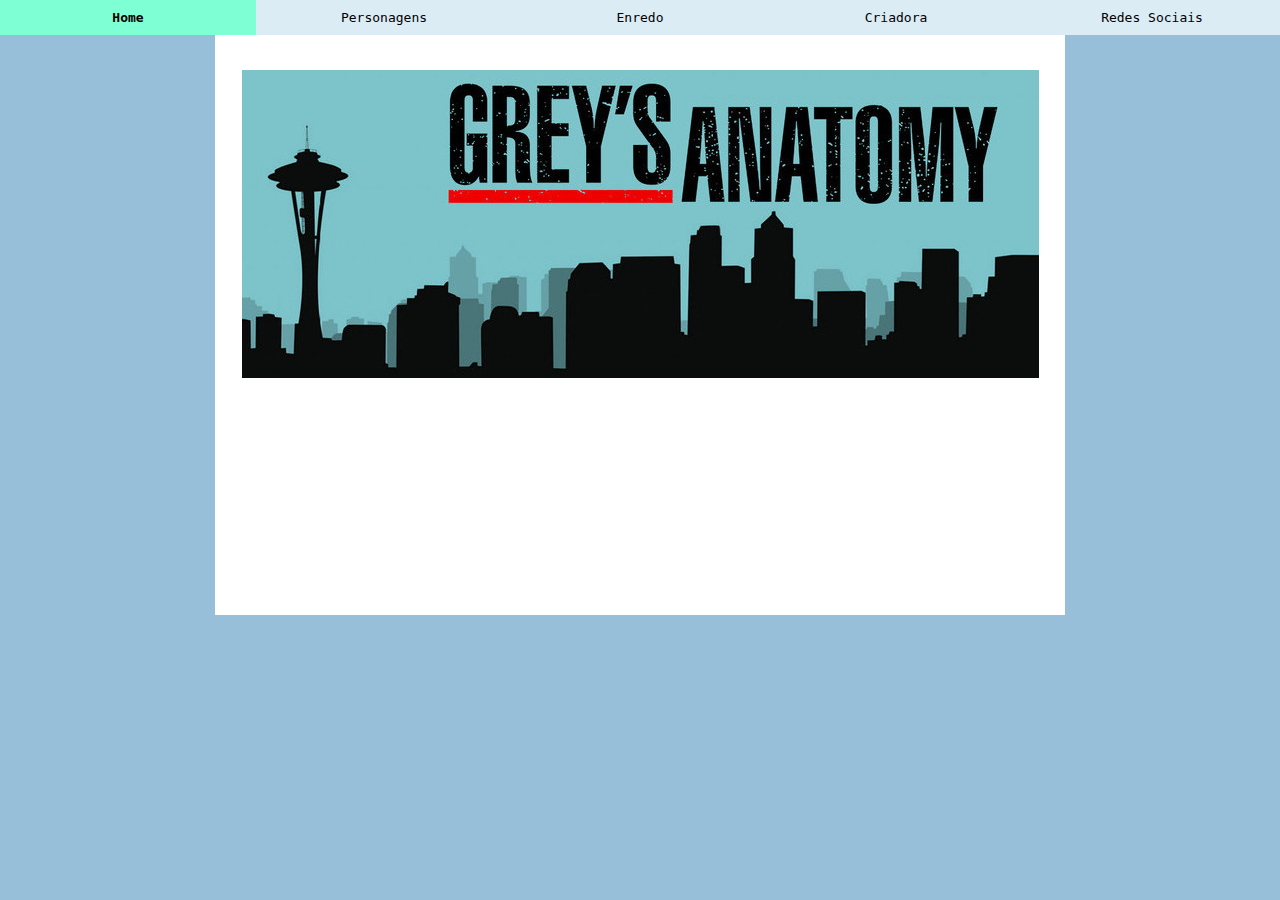
<file: index.html>
<!DOCTYPE html>
<html lang="pt-br">

<head>
    <meta charset="UTF-8">
    <meta http-equiv="X-UA-Compatible" content="IE=edge">
    <meta name="viewport" content="width=device-width, initial-scale=1.0">
    <link rel="stylesheet" href="style.css">
    <title>Luana</title>

</head>

<body>
    <header>
        <nav id="navegacao-principal">
            <ul id="menu-principal">
                <li><a href="#">Home</a></li>
                <li><a href="Personagem.html">Personagens</a>
                    <ul class="dropdown">
                        <li><a href="Personagem.html#MeridithGrey">Meridith Grey</a></li>
                        <li><a href="Personagem.html#CristinaYang">Cristina Yang</a></li>
                        <li><a href="Personagem.html#DerekShepherd">Derek Shepherd</a></li>
                        <li><a href="Personagem.html#Outros">Outros</a></li>
                    </ul>
                </li>
                <li><a href="Enredo.html">Enredo</a>
                    <ul class="dropdown">
                        <li><a href="#">Temporadas</a></li>
                        <li><a href="#">Plataformas</a></li>
                        <li><a href="#">Canais</a></li>
                    </ul>
                </li>
                <li><a href="Criadora.html">Criadora</a>
                    <ul class="dropdown">
                        <li><a href="#">Biografia</a></li>
                        
                    </ul>
                </li>
                <li><a href="RedesSociais.html">Redes Sociais</a>
                    <ul class="dropdown">
                        <li><a href="#">Instagram</a></li>
                        <li><a href="#">Facebook</a></li>
                        <li><a href="#">Twiter</a></li>
                    </ul>
                </li>

            </ul>
        </nav>
    </header>
    <main id="pagepricipal">

        
        <section>
            <img src="greys_logo (1) (1) (1).jpg" alt="logo">
        </section>

    </main>
</body>

</html>
</file>
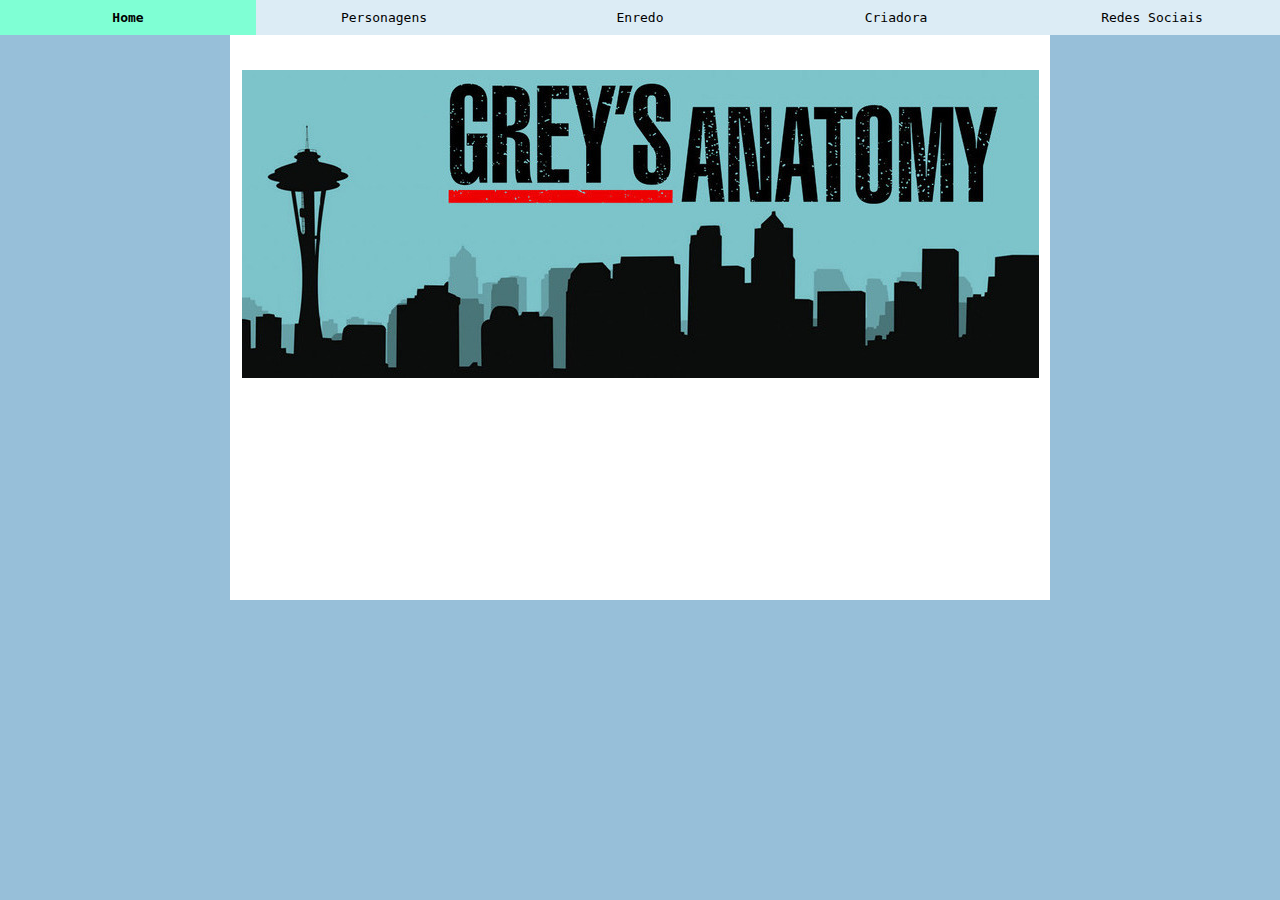
<file: Menu Dropdown/index.html>
<!DOCTYPE html>
<html lang="pt-br">

<head>
    <meta charset="UTF-8">
    <meta http-equiv="X-UA-Compatible" content="IE=edge">
    <meta name="viewport" content="width=device-width, initial-scale=1.0">
    <title>Luana</title>
    <style>
        * {
            margin: 0;
            padding: 0;
        }

        body {
            font-family: Arial, Helvetica, sans-serif;
            background-color: #97BFD9;
            /*background-image: linear-gradient(to left, rgba(237, 69, 97, 0.132), rgb(34, 173, 164));*/
            /*background-attachment: fixed;*/
        }

        #navegacao-principal {
            position: absolute;
            background-color: rgb(220, 236, 245);
            /*float: left;*/
            width: 100%;
        }

        nav#navegacao-principal ul {
            width: 100%;
            font-family: monospace;
            list-style: none;
        }

        nav#navegacao-principal li {
            width: 20%;
        }

        nav#navegacao-principal ul li ul li {
            display: block;
            width: 100%;
        }



        #menu-principal li {
            /*background-color: rgb(0, 0, 0);*/
            /*display: block;*/
            float: left;
            /*padding: 15px; os 20% não deu certo por que aqui tava fazendo que ficasse largo em todos lados melhor fazer da segunte maneira*/
            padding-top: 10px;
            padding-bottom: 10px;
            position: relative;
            text-decoration: none;
            transition-duration: 0.5s;
            text-align: center;

        }

        #menu-principal li a {
            color: black;
            text-decoration: none;


        }

        .dropdown {
            visibility: hidden;
            opacity: 0;
            /*min-width: 5rem;*/
            position: absolute;
            transition: absolute;
            transition: all 0.5 ease;
            margin-top: 10px;
            left: 20px;
            display: none;
            background-color: blue;

            /*box-shadow: 0px 0px 16 0px rgba(0, 0, 0, 0.859);*/
        }

        /*.dropdown li {
            clear: both;
            width: 100%
        }*/

        #menu-principal li:hover,
        #menu-principal li:focus-within {
            background-color: aquamarine;
            cursor: pointer;
            font-weight: bold;
            transition: 0.3s;


        }

        #menu-principal ul li:active {
            background-color: rgb(82, 185, 245);


        }

        #menu-principal li a:hover {
            color: rgb(166, 0, 255);
        }

        #menu-principal li:hover>ul,
        #menu-principal li:focus-within,
        .dropdown ul:hover,
        .dropdown ul:focus {
            visibility: visible;
            opacity: 1;
            display: block;
            background-color: rgb(154, 203, 234);




        }


        main {
            display: block;
            width: 820px;
            height: 550px;
            background-color: #FFFFFF;

            margin: auto;
            padding-top: 50px;

        }

        section {
            margin-top: 20px;
            text-align: center;
        }

        #grayp {
            text-align: center;
        }
    </style>
</head>

<body>
    <header>
        <nav id="navegacao-principal">
            <ul id="menu-principal">
                <li><a href="#">Home</a></li>
                <li><a href="#">Personagens</a>
                    <ul class="dropdown">
                        <li><a href="#">Meridith Grey</a></li>
                        <li><a href="#">Cristina Yang</a></li>
                        <li><a href="#">Derek Shepherd</a></li>
                        <li><a href="#">Outros</a></li>
                    </ul>
                </li>
                <li><a href="#">Enredo</a>
                    <ul class="dropdown">
                        <li><a href="#">Temporadas</a></li>
                        <li><a href="#">Plataformas</a></li>
                        <li><a href="#">Canais</a></li>
                    </ul>
                </li>
                <li><a href="#">Criadora</a>
                    <ul class="dropdown">
                        <li><a href="#">Biografia</a></li>
                        <li><a href="#">Biografia</a></li>
                        <li><a href="#">Biografia</a></li>
                    </ul>
                </li>
                <li><a href="#">Redes Sociais</a>
                    <ul class="dropdown">
                        <li><a href="#">Instagram</a></li>
                        <li><a href="#">Facebook</a></li>
                        <li><a href="#">Twiter</a></li>
                    </ul>
                </li>

            </ul>
        </nav>
    </header>
    <main>

        
        <section>
            <img src="greys_logo (1) (1) (1).jpg" alt="logo">
        </section>

    </main>
</body>

</html>
</file>
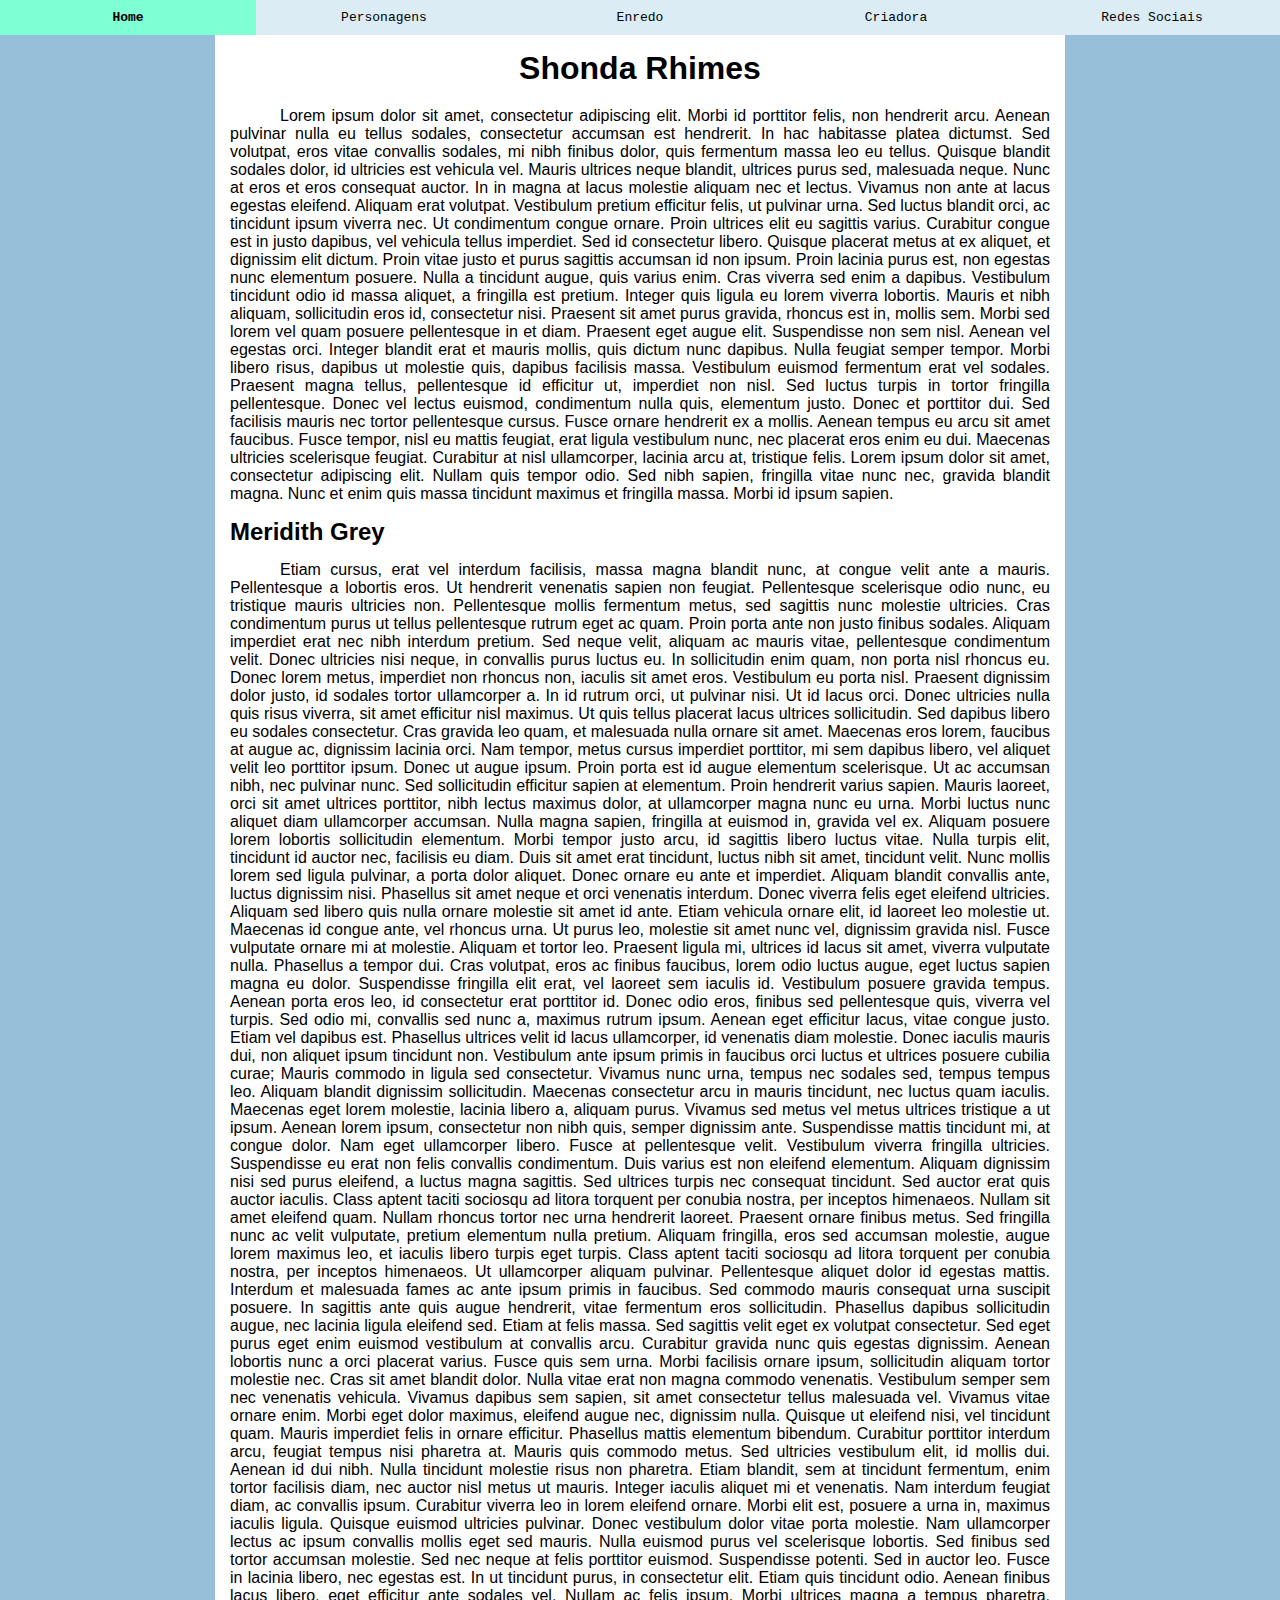
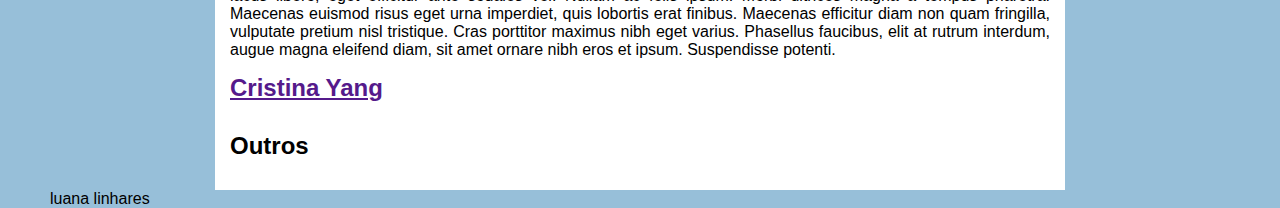
<file: Criadora.html>
<!DOCTYPE html>
<html lang="pt-br">

<head>
    <meta charset="UTF-8">
    <meta http-equiv="X-UA-Compatible" content="IE=edge">
    <meta name="viewport" content="width=device-width, initial-scale=1.0">
    <title>Luana</title>
    <link rel="stylesheet" href="style.css">

</head>

<body>
    <header>
        <nav id="navegacao-principal">
            <ul id="menu-principal">
                <li><a href="#">Home</a></li>
                <li><a href="Personagem.html">Personagens</a>
                    <ul class="dropdown">
                        <li><a href="Personagem.html#MeridithGrey">Meridith Grey</a></li>
                        <li><a href="#">Cristina Yang</a></li>
                        <li><a href="#">Derek Shepherd</a></li>
                        <li><a href="#">Outros</a></li>
                    </ul>
                </li>
                <li><a href="Enredo.html">Enredo</a>
                    <ul class="dropdown">
                        <li><a href="#">Temporadas</a></li>
                        <li><a href="#">Plataformas</a></li>
                        <li><a href="#">Canais</a></li>
                    </ul>
                </li>
                <li><a href="Criadora.html">Criadora</a>
                    <ul class="dropdown">
                        <li><a href="#">Biografia</a></li>
                        
                    </ul>
                </li>
                <li><a href="RedesSociais.html">Redes Sociais</a>
                    <ul class="dropdown">
                        <li><a href="#">Instagram</a></li>
                        <li><a href="#">Facebook</a></li>
                        <li><a href="#">Twiter</a></li>
                    </ul>
                </li>

            </ul>
        </nav>
    </header>

    <main id="page">
        <h1>Shonda Rhimes</h1>
        <p>Lorem ipsum dolor sit amet, consectetur adipiscing elit. Morbi id porttitor felis, non hendrerit arcu. Aenean
            pulvinar nulla eu tellus sodales, consectetur accumsan est hendrerit. In hac habitasse platea dictumst. Sed
            volutpat, eros vitae convallis sodales, mi nibh finibus dolor, quis fermentum massa leo eu tellus. Quisque
            blandit sodales dolor, id ultricies est vehicula vel. Mauris ultrices neque blandit, ultrices purus sed,
            malesuada neque. Nunc at eros et eros consequat auctor. In in magna at lacus molestie aliquam nec et lectus.
            Vivamus non ante at lacus egestas eleifend. Aliquam erat volutpat. Vestibulum pretium efficitur felis, ut
            pulvinar urna. Sed luctus blandit orci, ac tincidunt ipsum viverra nec. Ut condimentum congue ornare. Proin
            ultrices elit eu sagittis varius. Curabitur congue est in justo dapibus, vel vehicula tellus imperdiet. Sed
            id consectetur libero.

            Quisque placerat metus at ex aliquet, et dignissim elit dictum. Proin vitae justo et purus sagittis accumsan
            id non ipsum. Proin lacinia purus est, non egestas nunc elementum posuere. Nulla a tincidunt augue, quis
            varius enim. Cras viverra sed enim a dapibus. Vestibulum tincidunt odio id massa aliquet, a fringilla est
            pretium. Integer quis ligula eu lorem viverra lobortis. Mauris et nibh aliquam, sollicitudin eros id,
            consectetur nisi. Praesent sit amet purus gravida, rhoncus est in, mollis sem. Morbi sed lorem vel quam
            posuere pellentesque in et diam. Praesent eget augue elit. Suspendisse non sem nisl. Aenean vel egestas
            orci. Integer blandit erat et mauris mollis, quis dictum nunc dapibus. Nulla feugiat semper tempor. Morbi
            libero risus, dapibus ut molestie quis, dapibus facilisis massa.

            Vestibulum euismod fermentum erat vel sodales. Praesent magna tellus, pellentesque id efficitur ut,
            imperdiet non nisl. Sed luctus turpis in tortor fringilla pellentesque. Donec vel lectus euismod,
            condimentum nulla quis, elementum justo. Donec et porttitor dui. Sed facilisis mauris nec tortor
            pellentesque cursus. Fusce ornare hendrerit ex a mollis.

            Aenean tempus eu arcu sit amet faucibus. Fusce tempor, nisl eu mattis feugiat, erat ligula vestibulum nunc,
            nec placerat eros enim eu dui. Maecenas ultricies scelerisque feugiat. Curabitur at nisl ullamcorper,
            lacinia arcu at, tristique felis. Lorem ipsum dolor sit amet, consectetur adipiscing elit. Nullam quis
            tempor odio. Sed nibh sapien, fringilla vitae nunc nec, gravida blandit magna. Nunc et enim quis massa
            tincidunt maximus et fringilla massa. Morbi id ipsum sapien.</p>
        <h2 id="MeridithGrey">Meridith Grey</h2>
        <p>
            Etiam cursus, erat vel interdum facilisis, massa magna blandit nunc, at congue velit ante a mauris.
            Pellentesque a lobortis eros. Ut hendrerit venenatis sapien non feugiat. Pellentesque scelerisque odio nunc,
            eu tristique mauris ultricies non. Pellentesque mollis fermentum metus, sed sagittis nunc molestie
            ultricies. Cras condimentum purus ut tellus pellentesque rutrum eget ac quam. Proin porta ante non justo
            finibus sodales. Aliquam imperdiet erat nec nibh interdum pretium. Sed neque velit, aliquam ac mauris vitae,
            pellentesque condimentum velit.

            Donec ultricies nisi neque, in convallis purus luctus eu. In sollicitudin enim quam, non porta nisl rhoncus
            eu. Donec lorem metus, imperdiet non rhoncus non, iaculis sit amet eros. Vestibulum eu porta nisl. Praesent
            dignissim dolor justo, id sodales tortor ullamcorper a. In id rutrum orci, ut pulvinar nisi. Ut id lacus
            orci. Donec ultricies nulla quis risus viverra, sit amet efficitur nisl maximus. Ut quis tellus placerat
            lacus ultrices sollicitudin.

            Sed dapibus libero eu sodales consectetur. Cras gravida leo quam, et malesuada nulla ornare sit amet.
            Maecenas eros lorem, faucibus at augue ac, dignissim lacinia orci. Nam tempor, metus cursus imperdiet
            porttitor, mi sem dapibus libero, vel aliquet velit leo porttitor ipsum. Donec ut augue ipsum. Proin porta
            est id augue elementum scelerisque. Ut ac accumsan nibh, nec pulvinar nunc. Sed sollicitudin efficitur
            sapien at elementum. Proin hendrerit varius sapien. Mauris laoreet, orci sit amet ultrices porttitor, nibh
            lectus maximus dolor, at ullamcorper magna nunc eu urna. Morbi luctus nunc aliquet diam ullamcorper
            accumsan.

            Nulla magna sapien, fringilla at euismod in, gravida vel ex. Aliquam posuere lorem lobortis sollicitudin
            elementum. Morbi tempor justo arcu, id sagittis libero luctus vitae. Nulla turpis elit, tincidunt id auctor
            nec, facilisis eu diam. Duis sit amet erat tincidunt, luctus nibh sit amet, tincidunt velit. Nunc mollis
            lorem sed ligula pulvinar, a porta dolor aliquet. Donec ornare eu ante et imperdiet. Aliquam blandit
            convallis ante, luctus dignissim nisi. Phasellus sit amet neque et orci venenatis interdum. Donec viverra
            felis eget eleifend ultricies. Aliquam sed libero quis nulla ornare molestie sit amet id ante. Etiam
            vehicula ornare elit, id laoreet leo molestie ut. Maecenas id congue ante, vel rhoncus urna.

            Ut purus leo, molestie sit amet nunc vel, dignissim gravida nisl. Fusce vulputate ornare mi at molestie.
            Aliquam et tortor leo. Praesent ligula mi, ultrices id lacus sit amet, viverra vulputate nulla. Phasellus a
            tempor dui. Cras volutpat, eros ac finibus faucibus, lorem odio luctus augue, eget luctus sapien magna eu
            dolor. Suspendisse fringilla elit erat, vel laoreet sem iaculis id. Vestibulum posuere gravida tempus.
            Aenean porta eros leo, id consectetur erat porttitor id. Donec odio eros, finibus sed pellentesque quis,
            viverra vel turpis. Sed odio mi, convallis sed nunc a, maximus rutrum ipsum. Aenean eget efficitur lacus,
            vitae congue justo. Etiam vel dapibus est. Phasellus ultrices velit id lacus ullamcorper, id venenatis diam
            molestie. Donec iaculis mauris dui, non aliquet ipsum tincidunt non.

            Vestibulum ante ipsum primis in faucibus orci luctus et ultrices posuere cubilia curae; Mauris commodo in
            ligula sed consectetur. Vivamus nunc urna, tempus nec sodales sed, tempus tempus leo. Aliquam blandit
            dignissim sollicitudin. Maecenas consectetur arcu in mauris tincidunt, nec luctus quam iaculis. Maecenas
            eget lorem molestie, lacinia libero a, aliquam purus. Vivamus sed metus vel metus ultrices tristique a ut
            ipsum. Aenean lorem ipsum, consectetur non nibh quis, semper dignissim ante. Suspendisse mattis tincidunt
            mi, at congue dolor. Nam eget ullamcorper libero. Fusce at pellentesque velit. Vestibulum viverra fringilla
            ultricies.

            Suspendisse eu erat non felis convallis condimentum. Duis varius est non eleifend elementum. Aliquam
            dignissim nisi sed purus eleifend, a luctus magna sagittis. Sed ultrices turpis nec consequat tincidunt. Sed
            auctor erat quis auctor iaculis. Class aptent taciti sociosqu ad litora torquent per conubia nostra, per
            inceptos himenaeos. Nullam sit amet eleifend quam.

            Nullam rhoncus tortor nec urna hendrerit laoreet. Praesent ornare finibus metus. Sed fringilla nunc ac velit
            vulputate, pretium elementum nulla pretium. Aliquam fringilla, eros sed accumsan molestie, augue lorem
            maximus leo, et iaculis libero turpis eget turpis. Class aptent taciti sociosqu ad litora torquent per
            conubia nostra, per inceptos himenaeos. Ut ullamcorper aliquam pulvinar. Pellentesque aliquet dolor id
            egestas mattis. Interdum et malesuada fames ac ante ipsum primis in faucibus. Sed commodo mauris consequat
            urna suscipit posuere. In sagittis ante quis augue hendrerit, vitae fermentum eros sollicitudin. Phasellus
            dapibus sollicitudin augue, nec lacinia ligula eleifend sed. Etiam at felis massa. Sed sagittis velit eget
            ex volutpat consectetur. Sed eget purus eget enim euismod vestibulum at convallis arcu.

            Curabitur gravida nunc quis egestas dignissim. Aenean lobortis nunc a orci placerat varius. Fusce quis sem
            urna. Morbi facilisis ornare ipsum, sollicitudin aliquam tortor molestie nec. Cras sit amet blandit dolor.
            Nulla vitae erat non magna commodo venenatis. Vestibulum semper sem nec venenatis vehicula.

            Vivamus dapibus sem sapien, sit amet consectetur tellus malesuada vel. Vivamus vitae ornare enim. Morbi eget
            dolor maximus, eleifend augue nec, dignissim nulla. Quisque ut eleifend nisi, vel tincidunt quam. Mauris
            imperdiet felis in ornare efficitur. Phasellus mattis elementum bibendum. Curabitur porttitor interdum arcu,
            feugiat tempus nisi pharetra at. Mauris quis commodo metus. Sed ultricies vestibulum elit, id mollis dui.
            Aenean id dui nibh. Nulla tincidunt molestie risus non pharetra. Etiam blandit, sem at tincidunt fermentum,
            enim tortor facilisis diam, nec auctor nisl metus ut mauris.

            Integer iaculis aliquet mi et venenatis. Nam interdum feugiat diam, ac convallis ipsum. Curabitur viverra
            leo in lorem eleifend ornare. Morbi elit est, posuere a urna in, maximus iaculis ligula. Quisque euismod
            ultricies pulvinar. Donec vestibulum dolor vitae porta molestie. Nam ullamcorper lectus ac ipsum convallis
            mollis eget sed mauris. Nulla euismod purus vel scelerisque lobortis. Sed finibus sed tortor accumsan
            molestie. Sed nec neque at felis porttitor euismod. Suspendisse potenti.

            Sed in auctor leo. Fusce in lacinia libero, nec egestas est. In ut tincidunt purus, in consectetur elit.
            Etiam quis tincidunt odio. Aenean finibus lacus libero, eget efficitur ante sodales vel. Nullam ac felis
            ipsum. Morbi ultrices magna a tempus pharetra. Maecenas euismod risus eget urna imperdiet, quis lobortis
            erat finibus. Maecenas efficitur diam non quam fringilla, vulputate pretium nisl tristique. Cras porttitor
            maximus nibh eget varius. Phasellus faucibus, elit at rutrum interdum, augue magna eleifend diam, sit amet
            ornare nibh eros et ipsum. Suspendisse potenti.</p>
        <h2><a href="">Cristina Yang</a></h2>
        <h2>Outros</h2>

    </main>

    <footer>
        <p>luana linhares</p>
    </footer>


</body>

</html>
</file>
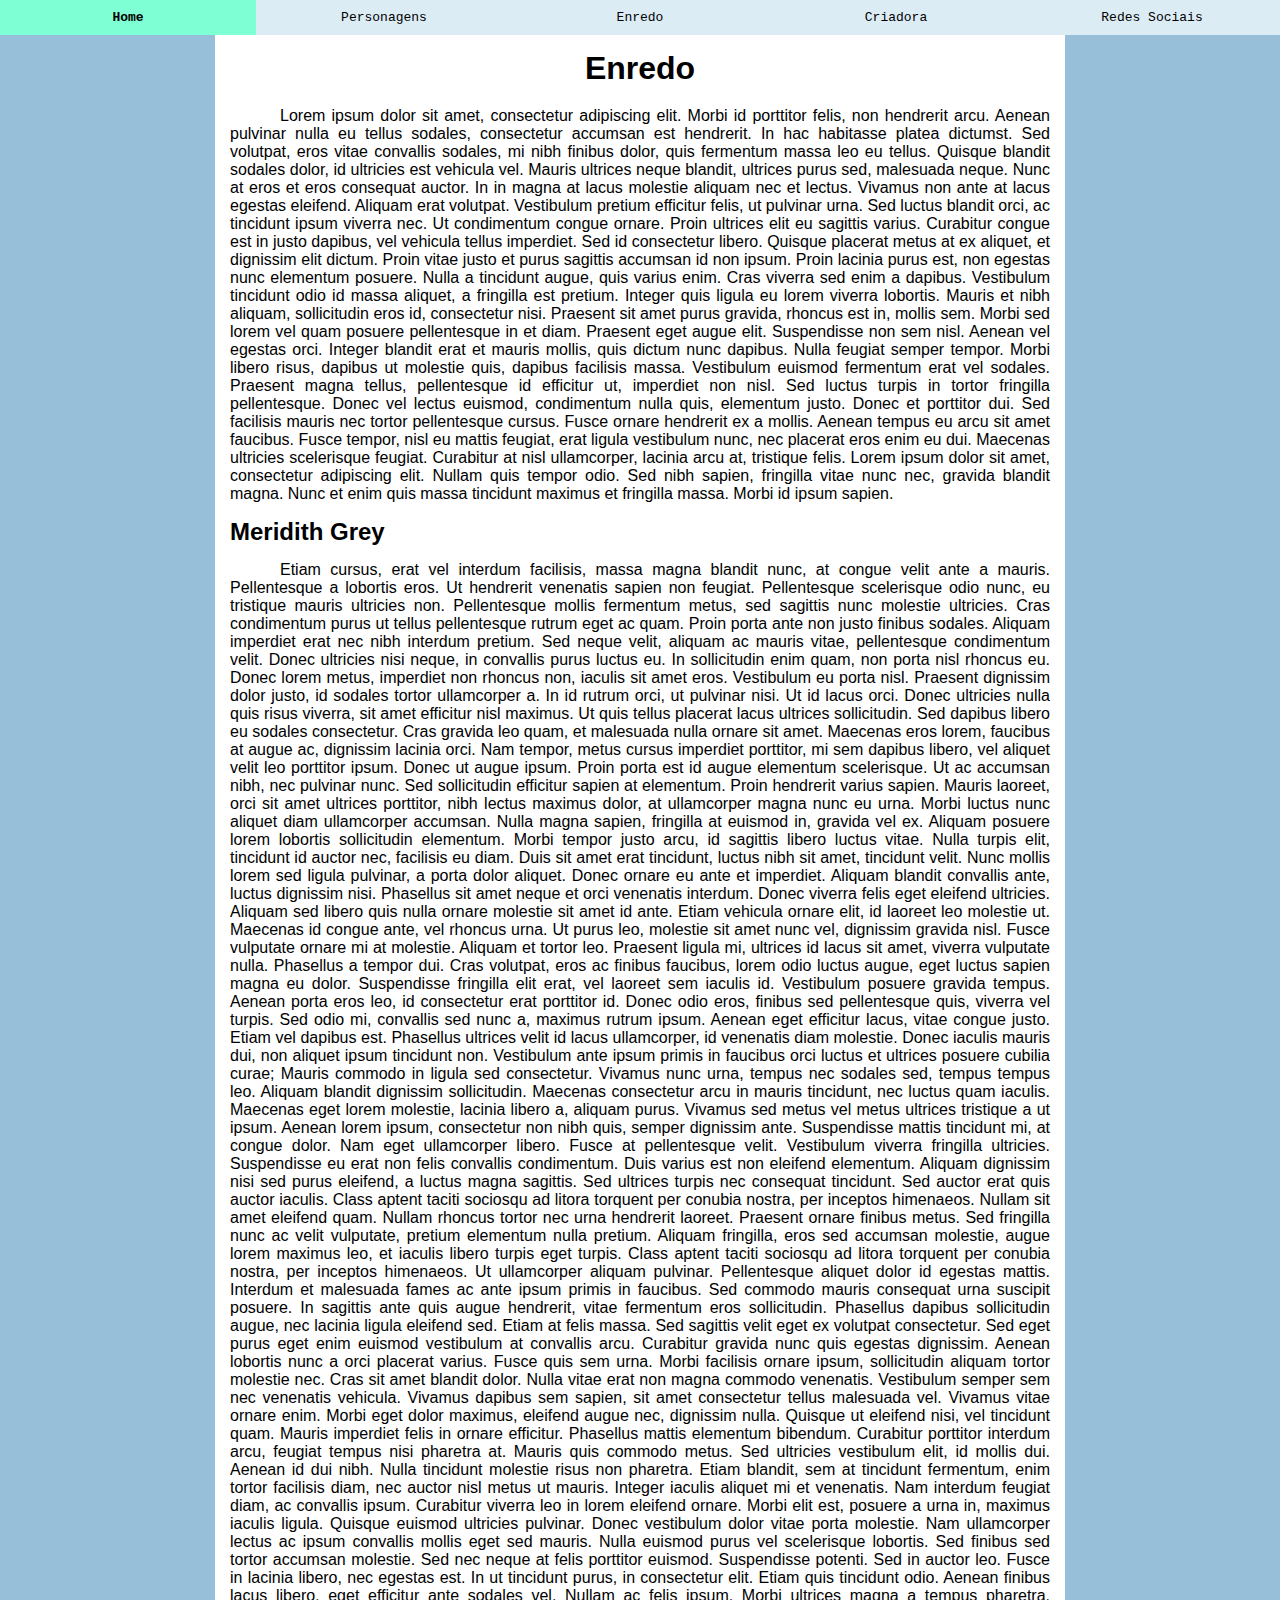
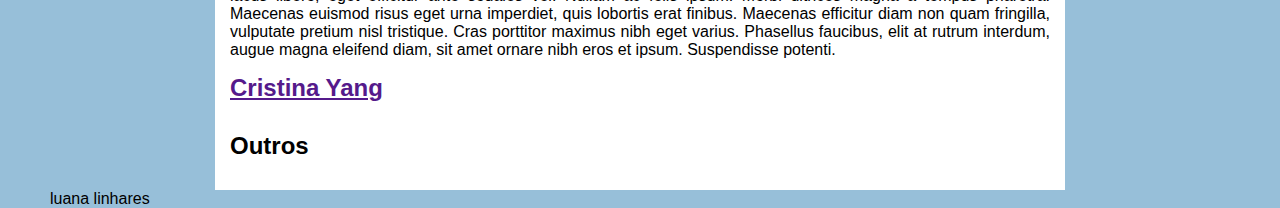
<file: Enredo.html>
<!DOCTYPE html>
<html lang="pt-br">

<head>
    <meta charset="UTF-8">
    <meta http-equiv="X-UA-Compatible" content="IE=edge">
    <meta name="viewport" content="width=device-width, initial-scale=1.0">
    <title>Luana</title>
    <link rel="stylesheet" href="style.css">

</head>

<body>
    <header>
        <nav id="navegacao-principal">
            <ul id="menu-principal">
                <li><a href="#">Home</a></li>
                <li><a href="Personagem.html">Personagens</a>
                    <ul class="dropdown">
                        <li><a href="Personagem.html#MeridithGrey">Meridith Grey</a></li>
                        <li><a href="#">Cristina Yang</a></li>
                        <li><a href="#">Derek Shepherd</a></li>
                        <li><a href="#">Outros</a></li>
                    </ul>
                </li>
                <li><a href="Enredo.html">Enredo</a>
                    <ul class="dropdown">
                        <li><a href="#">Temporadas</a></li>
                        <li><a href="#">Plataformas</a></li>
                        <li><a href="#">Canais</a></li>
                    </ul>
                </li>
                <li><a href="Criadora.html">Criadora</a>
                    <ul class="dropdown">
                        <li><a href="#">Biografia</a></li>

                    </ul>
                </li>
                <li><a href="RedesSociais.html">Redes Sociais</a>
                    <ul class="dropdown">
                        <li><a href="#">Instagram</a></li>
                        <li><a href="#">Facebook</a></li>
                        <li><a href="#">Twiter</a></li>
                    </ul>
                </li>

            </ul>
        </nav>
    </header>

    <main id="page">
        <h1>Enredo</h1>
        <p>Lorem ipsum dolor sit amet, consectetur adipiscing elit. Morbi id porttitor felis, non hendrerit arcu. Aenean
            pulvinar nulla eu tellus sodales, consectetur accumsan est hendrerit. In hac habitasse platea dictumst. Sed
            volutpat, eros vitae convallis sodales, mi nibh finibus dolor, quis fermentum massa leo eu tellus. Quisque
            blandit sodales dolor, id ultricies est vehicula vel. Mauris ultrices neque blandit, ultrices purus sed,
            malesuada neque. Nunc at eros et eros consequat auctor. In in magna at lacus molestie aliquam nec et lectus.
            Vivamus non ante at lacus egestas eleifend. Aliquam erat volutpat. Vestibulum pretium efficitur felis, ut
            pulvinar urna. Sed luctus blandit orci, ac tincidunt ipsum viverra nec. Ut condimentum congue ornare. Proin
            ultrices elit eu sagittis varius. Curabitur congue est in justo dapibus, vel vehicula tellus imperdiet. Sed
            id consectetur libero.

            Quisque placerat metus at ex aliquet, et dignissim elit dictum. Proin vitae justo et purus sagittis accumsan
            id non ipsum. Proin lacinia purus est, non egestas nunc elementum posuere. Nulla a tincidunt augue, quis
            varius enim. Cras viverra sed enim a dapibus. Vestibulum tincidunt odio id massa aliquet, a fringilla est
            pretium. Integer quis ligula eu lorem viverra lobortis. Mauris et nibh aliquam, sollicitudin eros id,
            consectetur nisi. Praesent sit amet purus gravida, rhoncus est in, mollis sem. Morbi sed lorem vel quam
            posuere pellentesque in et diam. Praesent eget augue elit. Suspendisse non sem nisl. Aenean vel egestas
            orci. Integer blandit erat et mauris mollis, quis dictum nunc dapibus. Nulla feugiat semper tempor. Morbi
            libero risus, dapibus ut molestie quis, dapibus facilisis massa.

            Vestibulum euismod fermentum erat vel sodales. Praesent magna tellus, pellentesque id efficitur ut,
            imperdiet non nisl. Sed luctus turpis in tortor fringilla pellentesque. Donec vel lectus euismod,
            condimentum nulla quis, elementum justo. Donec et porttitor dui. Sed facilisis mauris nec tortor
            pellentesque cursus. Fusce ornare hendrerit ex a mollis.

            Aenean tempus eu arcu sit amet faucibus. Fusce tempor, nisl eu mattis feugiat, erat ligula vestibulum nunc,
            nec placerat eros enim eu dui. Maecenas ultricies scelerisque feugiat. Curabitur at nisl ullamcorper,
            lacinia arcu at, tristique felis. Lorem ipsum dolor sit amet, consectetur adipiscing elit. Nullam quis
            tempor odio. Sed nibh sapien, fringilla vitae nunc nec, gravida blandit magna. Nunc et enim quis massa
            tincidunt maximus et fringilla massa. Morbi id ipsum sapien.</p>
        <h2 id="MeridithGrey">Meridith Grey</h2>
        <p>
            Etiam cursus, erat vel interdum facilisis, massa magna blandit nunc, at congue velit ante a mauris.
            Pellentesque a lobortis eros. Ut hendrerit venenatis sapien non feugiat. Pellentesque scelerisque odio nunc,
            eu tristique mauris ultricies non. Pellentesque mollis fermentum metus, sed sagittis nunc molestie
            ultricies. Cras condimentum purus ut tellus pellentesque rutrum eget ac quam. Proin porta ante non justo
            finibus sodales. Aliquam imperdiet erat nec nibh interdum pretium. Sed neque velit, aliquam ac mauris vitae,
            pellentesque condimentum velit.

            Donec ultricies nisi neque, in convallis purus luctus eu. In sollicitudin enim quam, non porta nisl rhoncus
            eu. Donec lorem metus, imperdiet non rhoncus non, iaculis sit amet eros. Vestibulum eu porta nisl. Praesent
            dignissim dolor justo, id sodales tortor ullamcorper a. In id rutrum orci, ut pulvinar nisi. Ut id lacus
            orci. Donec ultricies nulla quis risus viverra, sit amet efficitur nisl maximus. Ut quis tellus placerat
            lacus ultrices sollicitudin.

            Sed dapibus libero eu sodales consectetur. Cras gravida leo quam, et malesuada nulla ornare sit amet.
            Maecenas eros lorem, faucibus at augue ac, dignissim lacinia orci. Nam tempor, metus cursus imperdiet
            porttitor, mi sem dapibus libero, vel aliquet velit leo porttitor ipsum. Donec ut augue ipsum. Proin porta
            est id augue elementum scelerisque. Ut ac accumsan nibh, nec pulvinar nunc. Sed sollicitudin efficitur
            sapien at elementum. Proin hendrerit varius sapien. Mauris laoreet, orci sit amet ultrices porttitor, nibh
            lectus maximus dolor, at ullamcorper magna nunc eu urna. Morbi luctus nunc aliquet diam ullamcorper
            accumsan.

            Nulla magna sapien, fringilla at euismod in, gravida vel ex. Aliquam posuere lorem lobortis sollicitudin
            elementum. Morbi tempor justo arcu, id sagittis libero luctus vitae. Nulla turpis elit, tincidunt id auctor
            nec, facilisis eu diam. Duis sit amet erat tincidunt, luctus nibh sit amet, tincidunt velit. Nunc mollis
            lorem sed ligula pulvinar, a porta dolor aliquet. Donec ornare eu ante et imperdiet. Aliquam blandit
            convallis ante, luctus dignissim nisi. Phasellus sit amet neque et orci venenatis interdum. Donec viverra
            felis eget eleifend ultricies. Aliquam sed libero quis nulla ornare molestie sit amet id ante. Etiam
            vehicula ornare elit, id laoreet leo molestie ut. Maecenas id congue ante, vel rhoncus urna.

            Ut purus leo, molestie sit amet nunc vel, dignissim gravida nisl. Fusce vulputate ornare mi at molestie.
            Aliquam et tortor leo. Praesent ligula mi, ultrices id lacus sit amet, viverra vulputate nulla. Phasellus a
            tempor dui. Cras volutpat, eros ac finibus faucibus, lorem odio luctus augue, eget luctus sapien magna eu
            dolor. Suspendisse fringilla elit erat, vel laoreet sem iaculis id. Vestibulum posuere gravida tempus.
            Aenean porta eros leo, id consectetur erat porttitor id. Donec odio eros, finibus sed pellentesque quis,
            viverra vel turpis. Sed odio mi, convallis sed nunc a, maximus rutrum ipsum. Aenean eget efficitur lacus,
            vitae congue justo. Etiam vel dapibus est. Phasellus ultrices velit id lacus ullamcorper, id venenatis diam
            molestie. Donec iaculis mauris dui, non aliquet ipsum tincidunt non.

            Vestibulum ante ipsum primis in faucibus orci luctus et ultrices posuere cubilia curae; Mauris commodo in
            ligula sed consectetur. Vivamus nunc urna, tempus nec sodales sed, tempus tempus leo. Aliquam blandit
            dignissim sollicitudin. Maecenas consectetur arcu in mauris tincidunt, nec luctus quam iaculis. Maecenas
            eget lorem molestie, lacinia libero a, aliquam purus. Vivamus sed metus vel metus ultrices tristique a ut
            ipsum. Aenean lorem ipsum, consectetur non nibh quis, semper dignissim ante. Suspendisse mattis tincidunt
            mi, at congue dolor. Nam eget ullamcorper libero. Fusce at pellentesque velit. Vestibulum viverra fringilla
            ultricies.

            Suspendisse eu erat non felis convallis condimentum. Duis varius est non eleifend elementum. Aliquam
            dignissim nisi sed purus eleifend, a luctus magna sagittis. Sed ultrices turpis nec consequat tincidunt. Sed
            auctor erat quis auctor iaculis. Class aptent taciti sociosqu ad litora torquent per conubia nostra, per
            inceptos himenaeos. Nullam sit amet eleifend quam.

            Nullam rhoncus tortor nec urna hendrerit laoreet. Praesent ornare finibus metus. Sed fringilla nunc ac velit
            vulputate, pretium elementum nulla pretium. Aliquam fringilla, eros sed accumsan molestie, augue lorem
            maximus leo, et iaculis libero turpis eget turpis. Class aptent taciti sociosqu ad litora torquent per
            conubia nostra, per inceptos himenaeos. Ut ullamcorper aliquam pulvinar. Pellentesque aliquet dolor id
            egestas mattis. Interdum et malesuada fames ac ante ipsum primis in faucibus. Sed commodo mauris consequat
            urna suscipit posuere. In sagittis ante quis augue hendrerit, vitae fermentum eros sollicitudin. Phasellus
            dapibus sollicitudin augue, nec lacinia ligula eleifend sed. Etiam at felis massa. Sed sagittis velit eget
            ex volutpat consectetur. Sed eget purus eget enim euismod vestibulum at convallis arcu.

            Curabitur gravida nunc quis egestas dignissim. Aenean lobortis nunc a orci placerat varius. Fusce quis sem
            urna. Morbi facilisis ornare ipsum, sollicitudin aliquam tortor molestie nec. Cras sit amet blandit dolor.
            Nulla vitae erat non magna commodo venenatis. Vestibulum semper sem nec venenatis vehicula.

            Vivamus dapibus sem sapien, sit amet consectetur tellus malesuada vel. Vivamus vitae ornare enim. Morbi eget
            dolor maximus, eleifend augue nec, dignissim nulla. Quisque ut eleifend nisi, vel tincidunt quam. Mauris
            imperdiet felis in ornare efficitur. Phasellus mattis elementum bibendum. Curabitur porttitor interdum arcu,
            feugiat tempus nisi pharetra at. Mauris quis commodo metus. Sed ultricies vestibulum elit, id mollis dui.
            Aenean id dui nibh. Nulla tincidunt molestie risus non pharetra. Etiam blandit, sem at tincidunt fermentum,
            enim tortor facilisis diam, nec auctor nisl metus ut mauris.

            Integer iaculis aliquet mi et venenatis. Nam interdum feugiat diam, ac convallis ipsum. Curabitur viverra
            leo in lorem eleifend ornare. Morbi elit est, posuere a urna in, maximus iaculis ligula. Quisque euismod
            ultricies pulvinar. Donec vestibulum dolor vitae porta molestie. Nam ullamcorper lectus ac ipsum convallis
            mollis eget sed mauris. Nulla euismod purus vel scelerisque lobortis. Sed finibus sed tortor accumsan
            molestie. Sed nec neque at felis porttitor euismod. Suspendisse potenti.

            Sed in auctor leo. Fusce in lacinia libero, nec egestas est. In ut tincidunt purus, in consectetur elit.
            Etiam quis tincidunt odio. Aenean finibus lacus libero, eget efficitur ante sodales vel. Nullam ac felis
            ipsum. Morbi ultrices magna a tempus pharetra. Maecenas euismod risus eget urna imperdiet, quis lobortis
            erat finibus. Maecenas efficitur diam non quam fringilla, vulputate pretium nisl tristique. Cras porttitor
            maximus nibh eget varius. Phasellus faucibus, elit at rutrum interdum, augue magna eleifend diam, sit amet
            ornare nibh eros et ipsum. Suspendisse potenti.</p>
        <h2><a href="">Cristina Yang</a></h2>
        <h2>Outros</h2>

    </main>

    <footer>
        <p>luana linhares</p>
    </footer>


</body>

</html>
</file>
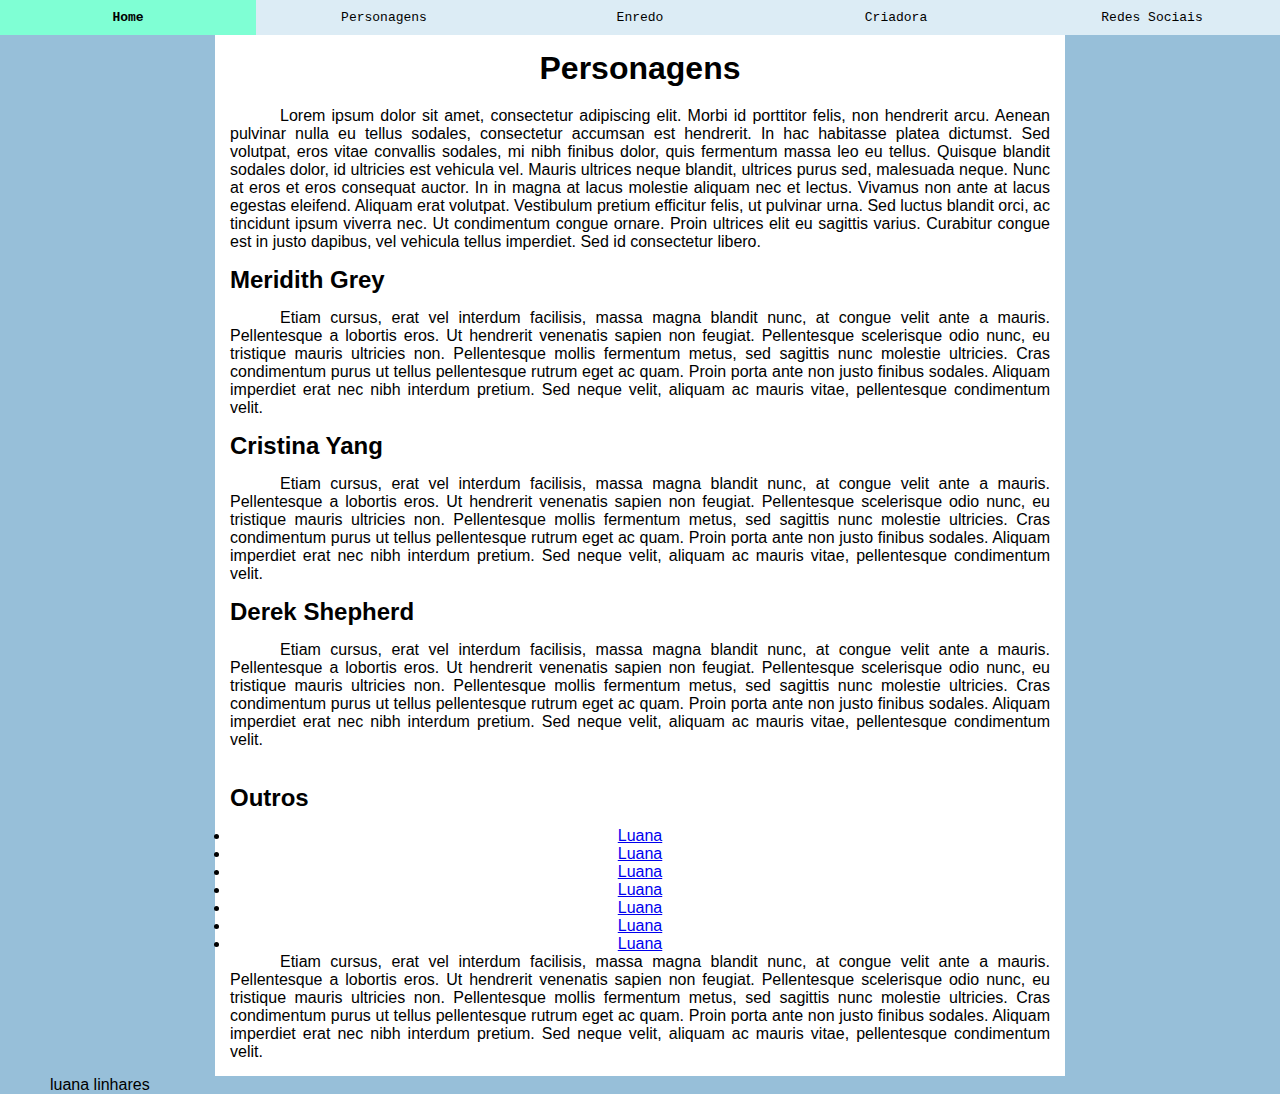
<file: Personagem.html>
<!DOCTYPE html>
<html lang="pt-br">

<head>
    <meta charset="UTF-8">
    <meta http-equiv="X-UA-Compatible" content="IE=edge">
    <meta name="viewport" content="width=device-width, initial-scale=1.0">
    <title>Luana</title>
    <link rel="stylesheet" href="style.css">

</head>

<body>
    <header>
        <nav id="navegacao-principal">
            <ul id="menu-principal">
                <li><a href="#">Home</a></li>
                <li><a href="Personagem.html">Personagens</a>
                    <ul class="dropdown">
                        <li><a href="Personagem.html#MeridithGrey">Meridith Grey</a></li>
                        <li><a href="#">Cristina Yang</a></li>
                        <li><a href="#">Derek Shepherd</a></li>
                        <li><a href="#">Outros</a></li>
                    </ul>
                </li>
                <li><a href="Enredo.html">Enredo</a>
                    <ul class="dropdown">
                        <li><a href="#">Temporadas</a></li>
                        <li><a href="#">Plataformas</a></li>
                        <li><a href="#">Canais</a></li>
                    </ul>
                </li>
                <li><a href="Criadora.html">Criadora</a>
                    <ul class="dropdown">
                        <li><a href="#">Biografia</a></li>

                    </ul>
                </li>
                <li><a href="RedesSociais.html">Redes Sociais</a>
                    <ul class="dropdown">
                        <li><a href="#">Instagram</a></li>
                        <li><a href="#">Facebook</a></li>
                        <li><a href="#">Twiter</a></li>
                    </ul>
                </li>

            </ul>
        </nav>
    </header>

    <main id="page">
        <h1>Personagens</h1>
        <p>
            Lorem ipsum dolor sit amet, consectetur adipiscing elit. Morbi id porttitor felis, non hendrerit arcu.
            Aenean
            pulvinar nulla eu tellus sodales, consectetur accumsan est hendrerit. In hac habitasse platea dictumst. Sed
            volutpat, eros vitae convallis sodales, mi nibh finibus dolor, quis fermentum massa leo eu tellus. Quisque
            blandit sodales dolor, id ultricies est vehicula vel. Mauris ultrices neque blandit, ultrices purus sed,
            malesuada neque. Nunc at eros et eros consequat auctor. In in magna at lacus molestie aliquam nec et lectus.
            Vivamus non ante at lacus egestas eleifend. Aliquam erat volutpat. Vestibulum pretium efficitur felis, ut
            pulvinar urna. Sed luctus blandit orci, ac tincidunt ipsum viverra nec. Ut condimentum congue ornare. Proin
            ultrices elit eu sagittis varius. Curabitur congue est in justo dapibus, vel vehicula tellus imperdiet. Sed
            id consectetur libero.

        </p>
        <h2 id="MeridithGrey">Meridith Grey</h2>
        <p>
            Etiam cursus, erat vel interdum facilisis, massa magna blandit nunc, at congue velit ante a mauris.
            Pellentesque a lobortis eros. Ut hendrerit venenatis sapien non feugiat. Pellentesque scelerisque odio nunc,
            eu tristique mauris ultricies non. Pellentesque mollis fermentum metus, sed sagittis nunc molestie
            ultricies. Cras condimentum purus ut tellus pellentesque rutrum eget ac quam. Proin porta ante non justo
            finibus sodales. Aliquam imperdiet erat nec nibh interdum pretium. Sed neque velit, aliquam ac mauris vitae,
            pellentesque condimentum velit.
        </p>
        <h2 id="CristinaYang">Cristina Yang</h2>
        <p>
            Etiam cursus, erat vel interdum facilisis, massa magna blandit nunc, at congue velit ante a mauris.
            Pellentesque a lobortis eros. Ut hendrerit venenatis sapien non feugiat. Pellentesque scelerisque odio nunc,
            eu tristique mauris ultricies non. Pellentesque mollis fermentum metus, sed sagittis nunc molestie
            ultricies. Cras condimentum purus ut tellus pellentesque rutrum eget ac quam. Proin porta ante non justo
            finibus sodales. Aliquam imperdiet erat nec nibh interdum pretium. Sed neque velit, aliquam ac mauris vitae,
            pellentesque condimentum velit.
        </p>
        <h2 id="DerekShepherd">Derek Shepherd</h2>
        <p>
            Etiam cursus, erat vel interdum facilisis, massa magna blandit nunc, at congue velit ante a mauris.
            Pellentesque a lobortis eros. Ut hendrerit venenatis sapien non feugiat. Pellentesque scelerisque odio nunc,
            eu tristique mauris ultricies non. Pellentesque mollis fermentum metus, sed sagittis nunc molestie
            ultricies. Cras condimentum purus ut tellus pellentesque rutrum eget ac quam. Proin porta ante non justo
            finibus sodales. Aliquam imperdiet erat nec nibh interdum pretium. Sed neque velit, aliquam ac mauris vitae,
            pellentesque condimentum velit.
        </p>
        <section>
            <h2 id="Outros">Outros</h2>
            <ul id="ListaPersonagem">
                <li><a href="#Pluana">Luana</a></li>
                <li><a href="#Pluana">Luana</a></li>
                <li><a href="#Pluana">Luana</a></li>
                <li><a href="#Pluana">Luana</a></li>
                <li><a href="#Pluana">Luana</a></li>
                <li><a href="#Pluana">Luana</a></li>
                <li><a href="#Pluana">Luana</a></li>
    
            </ul>
        </section>
        <p>
            Etiam cursus, erat vel interdum facilisis, massa magna blandit nunc, at congue velit ante a mauris.
            Pellentesque a lobortis eros. Ut hendrerit venenatis sapien non feugiat. Pellentesque scelerisque odio nunc,
            eu tristique mauris ultricies non. Pellentesque mollis fermentum metus, sed sagittis nunc molestie
            ultricies. Cras condimentum purus ut tellus pellentesque rutrum eget ac quam. Proin porta ante non justo
            finibus sodales. Aliquam imperdiet erat nec nibh interdum pretium. Sed neque velit, aliquam ac mauris vitae,
            pellentesque condimentum velit.
        </p>

    </main>

    <footer>
        <p>luana linhares</p>
    </footer>


</body>

</html>
</file>
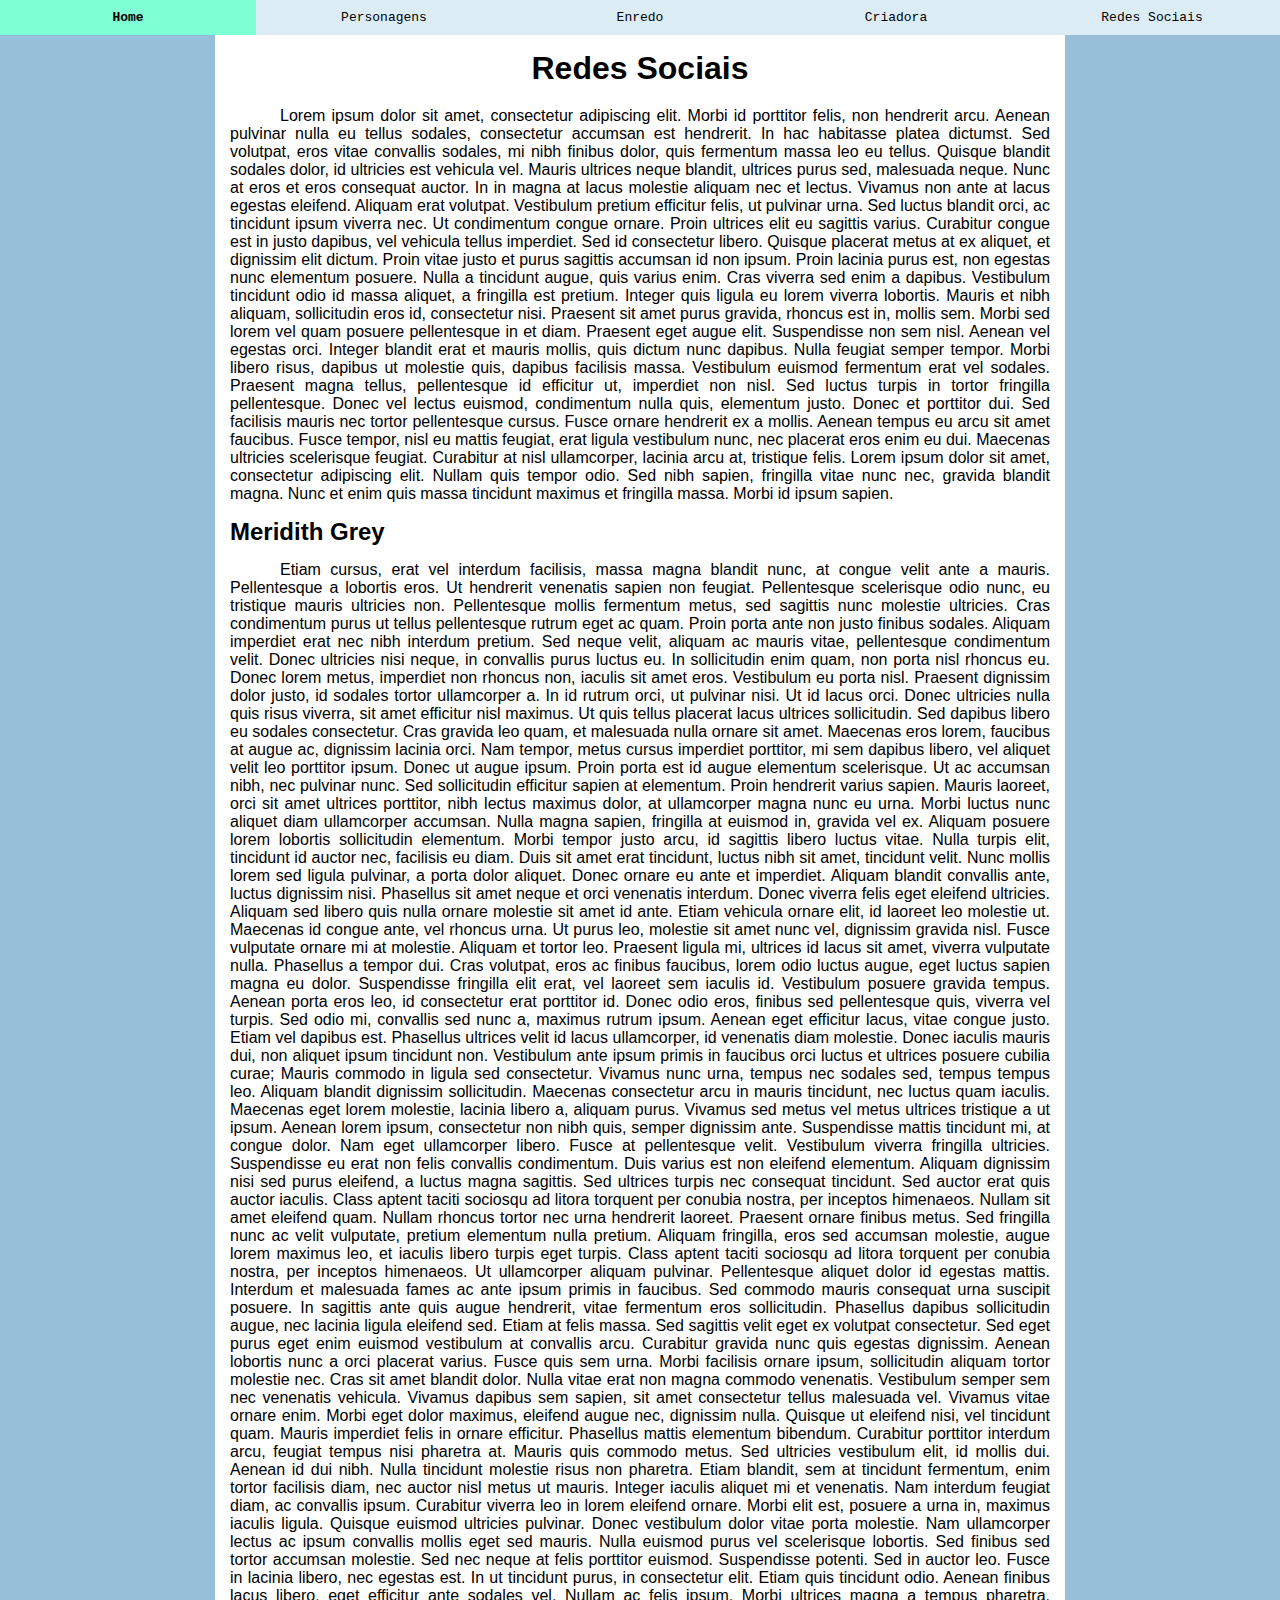
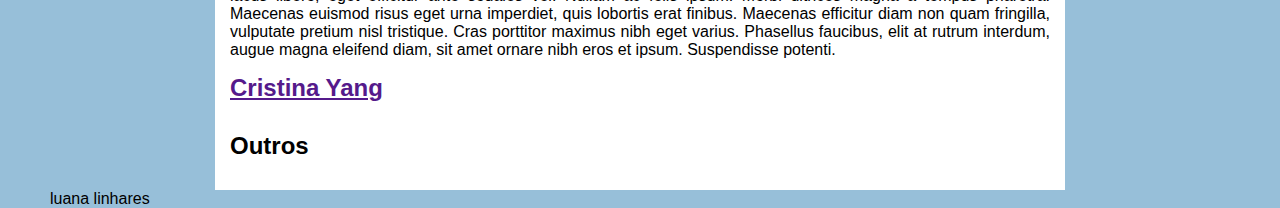
<file: RedesSociais.html>
<!DOCTYPE html>
<html lang="pt-br">

<head>
    <meta charset="UTF-8">
    <meta http-equiv="X-UA-Compatible" content="IE=edge">
    <meta name="viewport" content="width=device-width, initial-scale=1.0">
    <title>Luana</title>
    <link rel="stylesheet" href="style.css">

</head>

<body>
    <header>
        <nav id="navegacao-principal">
            <ul id="menu-principal">
                <li><a href="#">Home</a></li>
                <li><a href="Personagem.html">Personagens</a>
                    <ul class="dropdown">
                        <li><a href="Personagem.html#MeridithGrey">Meridith Grey</a></li>
                        <li><a href="#">Cristina Yang</a></li>
                        <li><a href="#">Derek Shepherd</a></li>
                        <li><a href="#">Outros</a></li>
                    </ul>
                </li>
                <li><a href="Enredo.html">Enredo</a>
                    <ul class="dropdown">
                        <li><a href="#">Temporadas</a></li>
                        <li><a href="#">Plataformas</a></li>
                        <li><a href="#">Canais</a></li>
                    </ul>
                </li>
                <li><a href="Criadora.html">Criadora</a>
                    <ul class="dropdown">
                        <li><a href="#">Biografia</a></li>

                    </ul>
                </li>
                <li><a href="RedesSociais.html">Redes Sociais</a>
                    <ul class="dropdown">
                        <li><a href="#">Instagram</a></li>
                        <li><a href="#">Facebook</a></li>
                        <li><a href="#">Twiter</a></li>
                    </ul>
                </li>

            </ul>
        </nav>
    </header>

    <main id="page">
        <h1>Redes Sociais</h1>
        <p>Lorem ipsum dolor sit amet, consectetur adipiscing elit. Morbi id porttitor felis, non hendrerit arcu. Aenean
            pulvinar nulla eu tellus sodales, consectetur accumsan est hendrerit. In hac habitasse platea dictumst. Sed
            volutpat, eros vitae convallis sodales, mi nibh finibus dolor, quis fermentum massa leo eu tellus. Quisque
            blandit sodales dolor, id ultricies est vehicula vel. Mauris ultrices neque blandit, ultrices purus sed,
            malesuada neque. Nunc at eros et eros consequat auctor. In in magna at lacus molestie aliquam nec et lectus.
            Vivamus non ante at lacus egestas eleifend. Aliquam erat volutpat. Vestibulum pretium efficitur felis, ut
            pulvinar urna. Sed luctus blandit orci, ac tincidunt ipsum viverra nec. Ut condimentum congue ornare. Proin
            ultrices elit eu sagittis varius. Curabitur congue est in justo dapibus, vel vehicula tellus imperdiet. Sed
            id consectetur libero.

            Quisque placerat metus at ex aliquet, et dignissim elit dictum. Proin vitae justo et purus sagittis accumsan
            id non ipsum. Proin lacinia purus est, non egestas nunc elementum posuere. Nulla a tincidunt augue, quis
            varius enim. Cras viverra sed enim a dapibus. Vestibulum tincidunt odio id massa aliquet, a fringilla est
            pretium. Integer quis ligula eu lorem viverra lobortis. Mauris et nibh aliquam, sollicitudin eros id,
            consectetur nisi. Praesent sit amet purus gravida, rhoncus est in, mollis sem. Morbi sed lorem vel quam
            posuere pellentesque in et diam. Praesent eget augue elit. Suspendisse non sem nisl. Aenean vel egestas
            orci. Integer blandit erat et mauris mollis, quis dictum nunc dapibus. Nulla feugiat semper tempor. Morbi
            libero risus, dapibus ut molestie quis, dapibus facilisis massa.

            Vestibulum euismod fermentum erat vel sodales. Praesent magna tellus, pellentesque id efficitur ut,
            imperdiet non nisl. Sed luctus turpis in tortor fringilla pellentesque. Donec vel lectus euismod,
            condimentum nulla quis, elementum justo. Donec et porttitor dui. Sed facilisis mauris nec tortor
            pellentesque cursus. Fusce ornare hendrerit ex a mollis.

            Aenean tempus eu arcu sit amet faucibus. Fusce tempor, nisl eu mattis feugiat, erat ligula vestibulum nunc,
            nec placerat eros enim eu dui. Maecenas ultricies scelerisque feugiat. Curabitur at nisl ullamcorper,
            lacinia arcu at, tristique felis. Lorem ipsum dolor sit amet, consectetur adipiscing elit. Nullam quis
            tempor odio. Sed nibh sapien, fringilla vitae nunc nec, gravida blandit magna. Nunc et enim quis massa
            tincidunt maximus et fringilla massa. Morbi id ipsum sapien.</p>
        <h2 id="MeridithGrey">Meridith Grey</h2>
        <p>
            Etiam cursus, erat vel interdum facilisis, massa magna blandit nunc, at congue velit ante a mauris.
            Pellentesque a lobortis eros. Ut hendrerit venenatis sapien non feugiat. Pellentesque scelerisque odio nunc,
            eu tristique mauris ultricies non. Pellentesque mollis fermentum metus, sed sagittis nunc molestie
            ultricies. Cras condimentum purus ut tellus pellentesque rutrum eget ac quam. Proin porta ante non justo
            finibus sodales. Aliquam imperdiet erat nec nibh interdum pretium. Sed neque velit, aliquam ac mauris vitae,
            pellentesque condimentum velit.

            Donec ultricies nisi neque, in convallis purus luctus eu. In sollicitudin enim quam, non porta nisl rhoncus
            eu. Donec lorem metus, imperdiet non rhoncus non, iaculis sit amet eros. Vestibulum eu porta nisl. Praesent
            dignissim dolor justo, id sodales tortor ullamcorper a. In id rutrum orci, ut pulvinar nisi. Ut id lacus
            orci. Donec ultricies nulla quis risus viverra, sit amet efficitur nisl maximus. Ut quis tellus placerat
            lacus ultrices sollicitudin.

            Sed dapibus libero eu sodales consectetur. Cras gravida leo quam, et malesuada nulla ornare sit amet.
            Maecenas eros lorem, faucibus at augue ac, dignissim lacinia orci. Nam tempor, metus cursus imperdiet
            porttitor, mi sem dapibus libero, vel aliquet velit leo porttitor ipsum. Donec ut augue ipsum. Proin porta
            est id augue elementum scelerisque. Ut ac accumsan nibh, nec pulvinar nunc. Sed sollicitudin efficitur
            sapien at elementum. Proin hendrerit varius sapien. Mauris laoreet, orci sit amet ultrices porttitor, nibh
            lectus maximus dolor, at ullamcorper magna nunc eu urna. Morbi luctus nunc aliquet diam ullamcorper
            accumsan.

            Nulla magna sapien, fringilla at euismod in, gravida vel ex. Aliquam posuere lorem lobortis sollicitudin
            elementum. Morbi tempor justo arcu, id sagittis libero luctus vitae. Nulla turpis elit, tincidunt id auctor
            nec, facilisis eu diam. Duis sit amet erat tincidunt, luctus nibh sit amet, tincidunt velit. Nunc mollis
            lorem sed ligula pulvinar, a porta dolor aliquet. Donec ornare eu ante et imperdiet. Aliquam blandit
            convallis ante, luctus dignissim nisi. Phasellus sit amet neque et orci venenatis interdum. Donec viverra
            felis eget eleifend ultricies. Aliquam sed libero quis nulla ornare molestie sit amet id ante. Etiam
            vehicula ornare elit, id laoreet leo molestie ut. Maecenas id congue ante, vel rhoncus urna.

            Ut purus leo, molestie sit amet nunc vel, dignissim gravida nisl. Fusce vulputate ornare mi at molestie.
            Aliquam et tortor leo. Praesent ligula mi, ultrices id lacus sit amet, viverra vulputate nulla. Phasellus a
            tempor dui. Cras volutpat, eros ac finibus faucibus, lorem odio luctus augue, eget luctus sapien magna eu
            dolor. Suspendisse fringilla elit erat, vel laoreet sem iaculis id. Vestibulum posuere gravida tempus.
            Aenean porta eros leo, id consectetur erat porttitor id. Donec odio eros, finibus sed pellentesque quis,
            viverra vel turpis. Sed odio mi, convallis sed nunc a, maximus rutrum ipsum. Aenean eget efficitur lacus,
            vitae congue justo. Etiam vel dapibus est. Phasellus ultrices velit id lacus ullamcorper, id venenatis diam
            molestie. Donec iaculis mauris dui, non aliquet ipsum tincidunt non.

            Vestibulum ante ipsum primis in faucibus orci luctus et ultrices posuere cubilia curae; Mauris commodo in
            ligula sed consectetur. Vivamus nunc urna, tempus nec sodales sed, tempus tempus leo. Aliquam blandit
            dignissim sollicitudin. Maecenas consectetur arcu in mauris tincidunt, nec luctus quam iaculis. Maecenas
            eget lorem molestie, lacinia libero a, aliquam purus. Vivamus sed metus vel metus ultrices tristique a ut
            ipsum. Aenean lorem ipsum, consectetur non nibh quis, semper dignissim ante. Suspendisse mattis tincidunt
            mi, at congue dolor. Nam eget ullamcorper libero. Fusce at pellentesque velit. Vestibulum viverra fringilla
            ultricies.

            Suspendisse eu erat non felis convallis condimentum. Duis varius est non eleifend elementum. Aliquam
            dignissim nisi sed purus eleifend, a luctus magna sagittis. Sed ultrices turpis nec consequat tincidunt. Sed
            auctor erat quis auctor iaculis. Class aptent taciti sociosqu ad litora torquent per conubia nostra, per
            inceptos himenaeos. Nullam sit amet eleifend quam.

            Nullam rhoncus tortor nec urna hendrerit laoreet. Praesent ornare finibus metus. Sed fringilla nunc ac velit
            vulputate, pretium elementum nulla pretium. Aliquam fringilla, eros sed accumsan molestie, augue lorem
            maximus leo, et iaculis libero turpis eget turpis. Class aptent taciti sociosqu ad litora torquent per
            conubia nostra, per inceptos himenaeos. Ut ullamcorper aliquam pulvinar. Pellentesque aliquet dolor id
            egestas mattis. Interdum et malesuada fames ac ante ipsum primis in faucibus. Sed commodo mauris consequat
            urna suscipit posuere. In sagittis ante quis augue hendrerit, vitae fermentum eros sollicitudin. Phasellus
            dapibus sollicitudin augue, nec lacinia ligula eleifend sed. Etiam at felis massa. Sed sagittis velit eget
            ex volutpat consectetur. Sed eget purus eget enim euismod vestibulum at convallis arcu.

            Curabitur gravida nunc quis egestas dignissim. Aenean lobortis nunc a orci placerat varius. Fusce quis sem
            urna. Morbi facilisis ornare ipsum, sollicitudin aliquam tortor molestie nec. Cras sit amet blandit dolor.
            Nulla vitae erat non magna commodo venenatis. Vestibulum semper sem nec venenatis vehicula.

            Vivamus dapibus sem sapien, sit amet consectetur tellus malesuada vel. Vivamus vitae ornare enim. Morbi eget
            dolor maximus, eleifend augue nec, dignissim nulla. Quisque ut eleifend nisi, vel tincidunt quam. Mauris
            imperdiet felis in ornare efficitur. Phasellus mattis elementum bibendum. Curabitur porttitor interdum arcu,
            feugiat tempus nisi pharetra at. Mauris quis commodo metus. Sed ultricies vestibulum elit, id mollis dui.
            Aenean id dui nibh. Nulla tincidunt molestie risus non pharetra. Etiam blandit, sem at tincidunt fermentum,
            enim tortor facilisis diam, nec auctor nisl metus ut mauris.

            Integer iaculis aliquet mi et venenatis. Nam interdum feugiat diam, ac convallis ipsum. Curabitur viverra
            leo in lorem eleifend ornare. Morbi elit est, posuere a urna in, maximus iaculis ligula. Quisque euismod
            ultricies pulvinar. Donec vestibulum dolor vitae porta molestie. Nam ullamcorper lectus ac ipsum convallis
            mollis eget sed mauris. Nulla euismod purus vel scelerisque lobortis. Sed finibus sed tortor accumsan
            molestie. Sed nec neque at felis porttitor euismod. Suspendisse potenti.

            Sed in auctor leo. Fusce in lacinia libero, nec egestas est. In ut tincidunt purus, in consectetur elit.
            Etiam quis tincidunt odio. Aenean finibus lacus libero, eget efficitur ante sodales vel. Nullam ac felis
            ipsum. Morbi ultrices magna a tempus pharetra. Maecenas euismod risus eget urna imperdiet, quis lobortis
            erat finibus. Maecenas efficitur diam non quam fringilla, vulputate pretium nisl tristique. Cras porttitor
            maximus nibh eget varius. Phasellus faucibus, elit at rutrum interdum, augue magna eleifend diam, sit amet
            ornare nibh eros et ipsum. Suspendisse potenti.</p>
        <h2><a href="">Cristina Yang</a></h2>
        <h2>Outros</h2>

    </main>

    <footer>
        <p>luana linhares</p>
    </footer>


</body>

</html>
</file>
<file: style.css>
@charset "UTF-8";

* {
    margin: 0;
    padding: 0;
}

body {
    font-family: Arial, Helvetica, sans-serif;
    background-color: #97BFD9;
    /*background-image: linear-gradient(to left, rgba(237, 69, 97, 0.132), rgb(34, 173, 164));*/
    /*background-attachment: fixed;*/
}

#navegacao-principal {
    position: absolute;
    background-color: rgb(220, 236, 245);
    /*float: left;*/
    width: 100%;
}

nav#navegacao-principal ul {
    width: 100%;
    font-family: monospace;
    list-style: none;
}

nav#navegacao-principal li {
    width: 20%;
}

nav#navegacao-principal ul li ul li {
    display: block;
    width: 100%;
}



#menu-principal li {
    /*background-color: rgb(0, 0, 0);*/
    /*display: block;*/
    float: left;
    /*padding: 15px; os 20% não deu certo por que aqui tava fazendo que ficasse largo em todos lados melhor fazer da segunte maneira*/
    padding-top: 10px;
    padding-bottom: 10px;
    position: relative;
    text-decoration: none;
    transition-duration: 0.5s;
    text-align: center;

}

#menu-principal li a {
    color: black;
    text-decoration: none;


}

.dropdown {
    visibility: hidden;
    opacity: 0;
    /*min-width: 5rem;*/
    position: absolute;
    transition: absolute;
    transition: all 0.5 ease;
    margin-top: 10px;
    /*left: 20px;*/
    display: none;
    background-color: blue;

    /*box-shadow: 0px 0px 16 0px rgba(0, 0, 0, 0.859);*/
}

/*.dropdown li {
    clear: both;
    width: 100%
}*/

#menu-principal li:hover,
#menu-principal li:focus-within {
    background-color: aquamarine;
    cursor: pointer;
    font-weight: bold;
    transition: 0.3s;


}

#menu-principal ul li:active {
    background-color: rgb(82, 185, 245);


}

#menu-principal li a:hover {
    color: rgb(166, 0, 255);
}

#menu-principal li:hover>ul,
#menu-principal li:focus-within,
.dropdown ul:hover,
.dropdown ul:focus {
    visibility: visible;
    opacity: 1;
    display: block;
    background-color: rgb(154, 203, 234);




}


#pagepricipal{
    display: block;
    width: 820px;
    height: 550px;
    
    background-color: #FFFFFF;
    margin: auto;
    padding-top: 50px;
}
#page{
    display: block;
    width: 820px;
   
    background-color: #FFFFFF;
    margin: auto;
    padding-top: 50px;
    
}

section {
    margin-top: 20px;
    text-align: center;
}

#grayp {
    text-align: center;
}

p{
    text-indent: 50px;
    text-align: justify;
}
main{
    
    padding: 10px 15px 15px 15px;
}

h1{
    text-align: center;
    padding-bottom: 20px;
    
    
}
h2{
    text-align: left;
    padding-bottom: 15px;
    padding-top: 15px;
    
    
}
</file>
